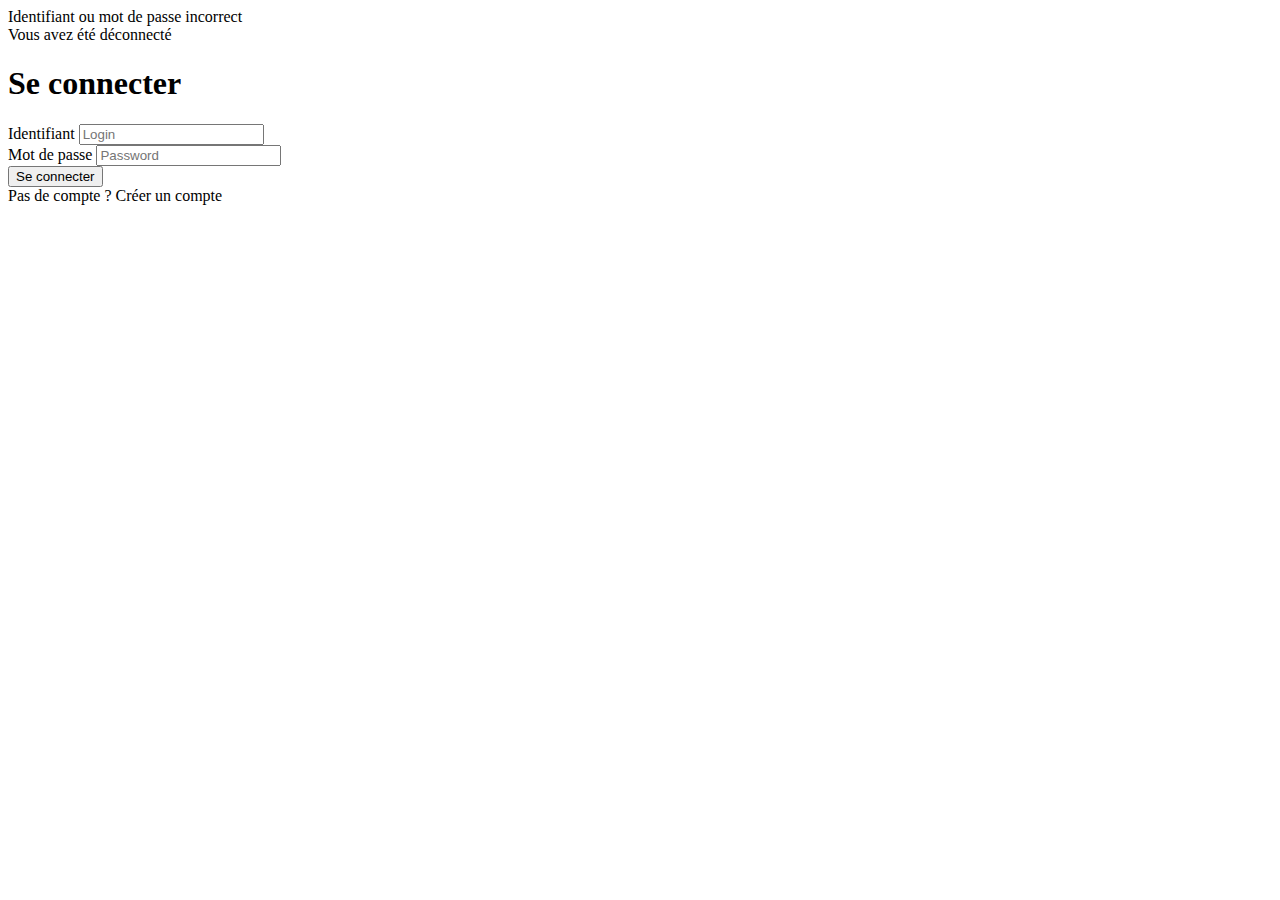
<file: src/main/resources/templates/login.html>
<!DOCTYPE html>
<html lang="en"
      xmlns:th="http://www.thymeleaf.org"
>
<head>
    <meta charset="UTF-8">
    <link th:href="@{/css/style.css}" rel="stylesheet"/>
    <title>Login</title>
</head>
<body>
<!--<nav th:fragment="header">
    <div>
        <a th:href="@{/}">Registration and Login System</a>
    </div>
</nav>-->
<header th:replace="~{fragments/header :: header}"></header>


<div class="wrapper">
    <section class="content-center">
        <div class="login-form">
            <div th:if="${param.error}">
                <div>Identifiant ou mot de passe incorrect</div>
            </div>
            <div th:if="${param.logout}">
                <div>Vous avez été déconnecté</div>
            </div>
            <div>
                <h1>Se connecter</h1>
            </div>
            <div>
                <form method="post" th:action="@{/login}" role="form">
                    <div>
                        <label>Identifiant
                            <input type="text" id="login" name="login" placeholder="Login"/>
                        </label>
                    </div>

                    <div>
                        <label>Mot de passe
                            <input type="password" id="password" name="password" placeholder="Password"/>
                        </label>
                    </div>

                    <div>
                        <input type="submit" value="Se connecter">
                    </div>
                </form>
            </div>
            <div class="login-form-item">
                Pas de compte ? <a th:href="@{/register}">Créer un compte</a>
            </div>
        </div>
    </section>
</div> <!-- /wrapper -->
</body>
</html>
</file>
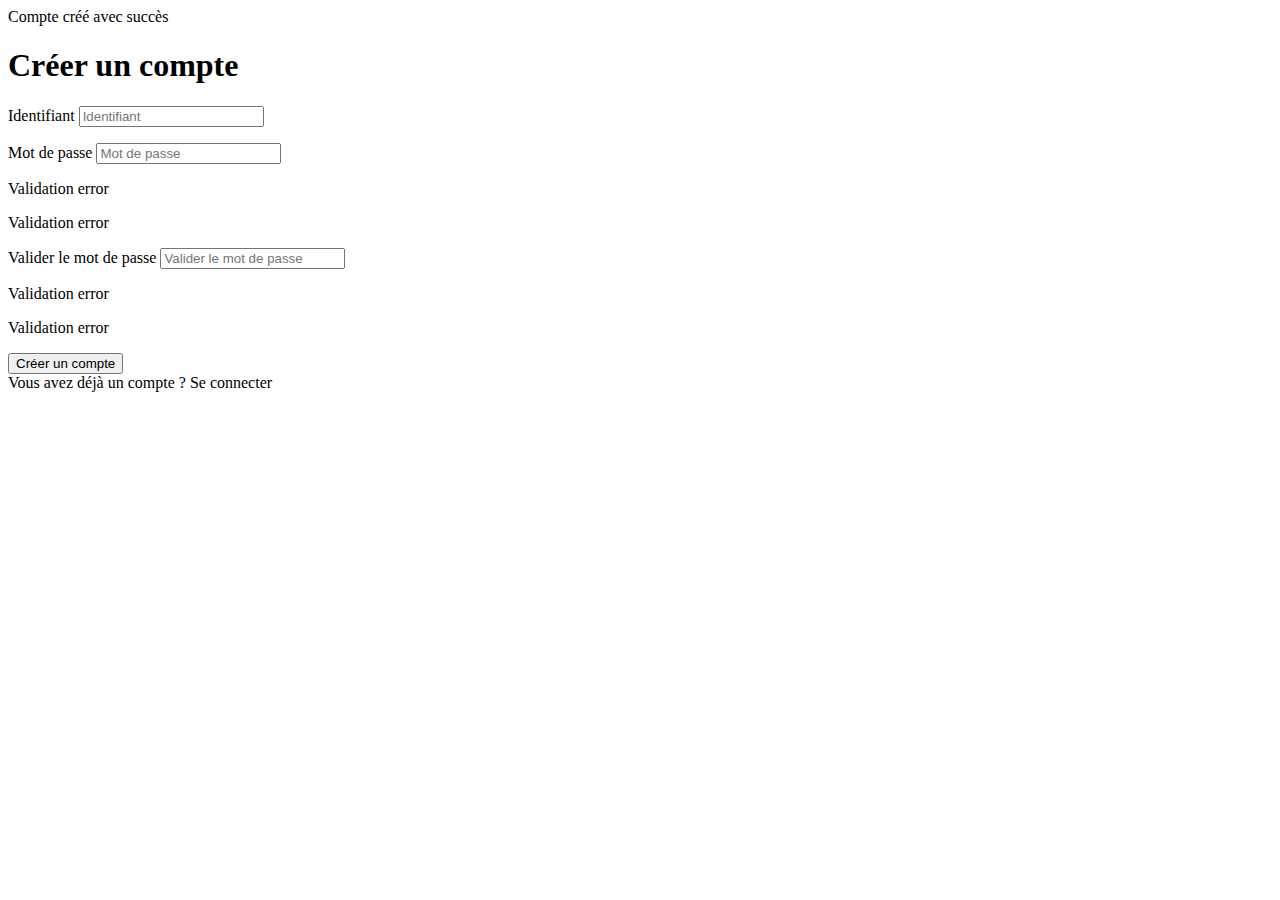
<file: src/main/resources/templates/register.html>
<!DOCTYPE html>
<html lang="en"
      xmlns:th="http://www.thymeleaf.org"
>
<head>
    <meta charset="UTF-8">
    <link th:href="@{/css/style.css}" rel="stylesheet"/>
    <title>Register</title>
</head>
<body>
<header th:replace="~{fragments/header :: header}"></header>


<div class="wrapper">
    <section class="content-center">
        <div class="login-form">
            <div th:if="${param.success}">
                <div>Compte créé avec succès</div>
            </div>
            <div>
                <h1>Créer un compte</h1>
            </div>
            <div>
                <form method="post" role="form" th:action="@{/register/save}" th:object="${userDto}">
                    <div>
                        <label>Identifiant
                            <input type="text" id="login" name="login" placeholder="Identifiant"/>
                        </label>
                        <p th:if="${#fields.hasErrors('login')}" th:errors="*{login}"></p>
                    </div>

                    <div>
                        <label>Mot de passe
                            <input type="password" id="password" name="password" placeholder="Mot de passe"/>
                        </label>
                        <p th:each="error : ${#fields.errors('password')}" th:text="${error}">Validation error</p>
                        <p th:each="error : ${#fields.errors('global')}" th:text="${error}">Validation error</p>

                    </div>
                    <div>
                        <label for="matchingPassword">Valider le mot de passe
                            <input type="password" id="matchingPassword" name="matchingPassword"
                                   placeholder="Valider le mot de passe" th:field="*{matchingPassword}"/>
                        </label>
                        <p th:each="error : ${#fields.errors('matchingPassword')}" th:text="${error}">Validation
                            error</p>
                        <p th:each="error : ${#fields.errors('global')}" th:text="${error}">Validation error</p>
                    </div>

                    <div>
                        <input type="submit" value="Créer un compte">
                    </div>
                </form>
            </div>
            <div class="login-form-item">
                Vous avez déjà un compte ? <a th:href="@{/login}">Se connecter</a>
            </div>
        </div>
    </section>
</div> <!-- /wrapper -->
</body>
</html>
</file>
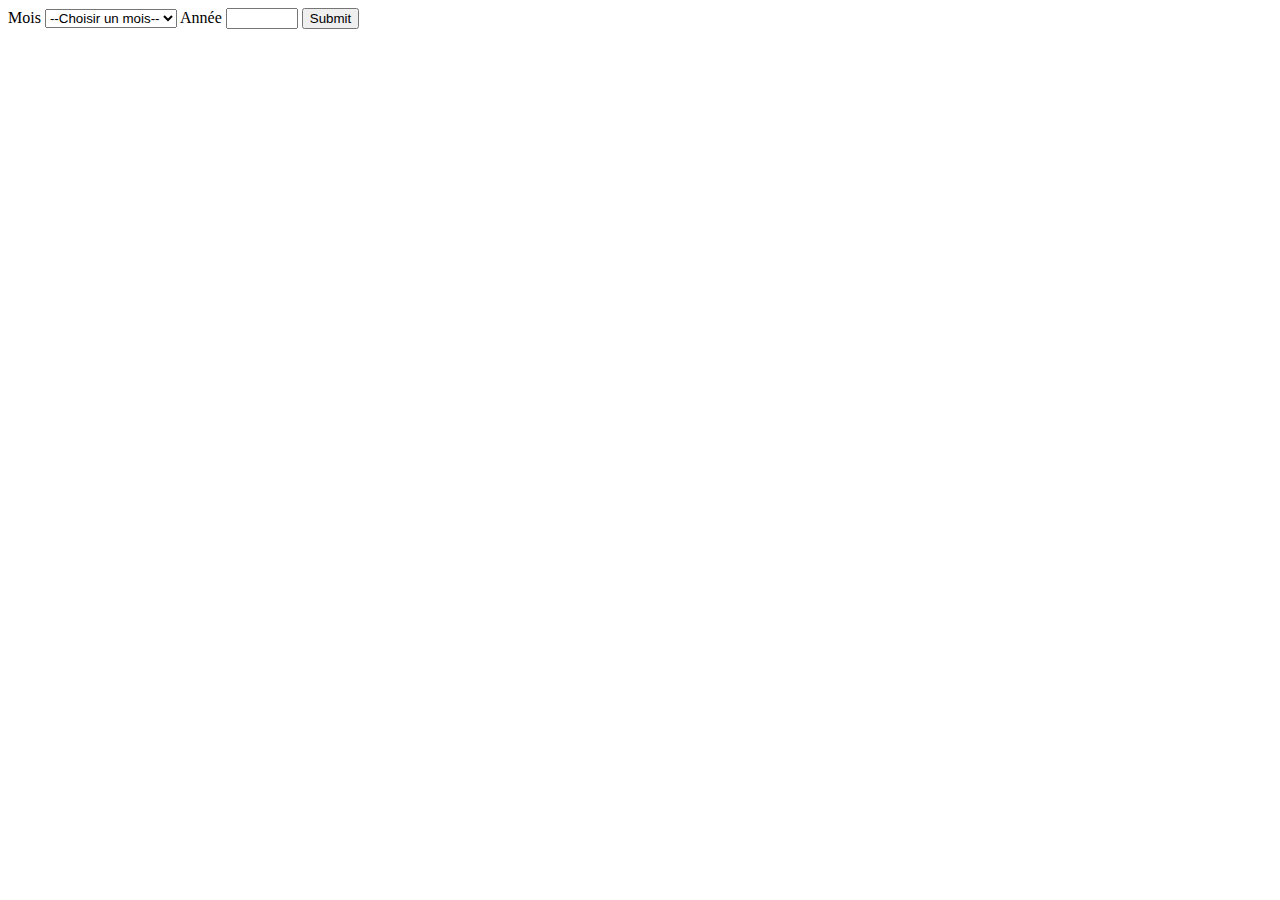
<file: src/main/resources/templates/charts/chart.html>
<!doctype html>
<html lang="fr">
<head>
    <meta charset="UTF-8">
    <meta name="viewport"
          content="width=device-width, user-scalable=no, initial-scale=1.0, maximum-scale=1.0, minimum-scale=1.0">
    <meta http-equiv="X-UA-Compatible" content="ie=edge">
    <script th:src="@{/js/Chart.min.js}"></script>
    <script th:src="@{/js/transactions-chart-pie.js}"></script>
    <link th:href="@{/css/style.css}" rel="stylesheet"/>
    <title>KeepMyMoney</title>
</head>

<body>
<header th:replace="~{fragments/header :: header}"></header>


<div class="wrapper">
    <div class="content-menu">
        <form method="post" th:action="@{graphs}">

            <label>Mois
                <select name="monthFilter">
                    <option th:value="null">--Choisir un mois--</option>
                    <option th:each="monthSelector, statIndex : ${monthsSelectorList}"
                            th:value="${statIndex.index + 1 }"
                            th:selected="${param.month != null} ? (${param.month[0] == (statIndex.index + 1).toString()} ? ${monthSelector})"
                            th:text="${monthSelector}">
                    </option>
                </select>
            </label>

            <label>Année
                <input type="number" name="yearFilter"
                       min="2020" max="2099"
                       step="1"
                       th:value="${param.year != null} ? ${param.year[0]} : ${defaultYear}"/>
            </label>
            <input type="submit">
        </form>
    </div>
    <section class="content-center-row">

        <div class="graph-container-pie">
            <div class="graph-item-pie-1">
                <canvas id="chartExpense"></canvas>
                <script th:inline="javascript" type="application/javascript">
                    createChartPie(/*[[${chartDataExpenseTransactions}]]*/[],
                        "chartExpense",
                        "Répartitions des dépenses par catégorie");
                </script>
                <h4 class="chart-total" th:text="'Total : ' + ${totalExpense}"></h4>
            </div>

            <div class="graph-item-pie-2">
                <canvas id="chartIncome"></canvas>
                <script th:inline="javascript" type="application/javascript">
                    createChartPie(/*[[${chartDataIncomeTransactions}]]*/[],
                        "chartIncome",
                        "Répartitions des revenus par catégorie");
                </script>
                <h4 class="chart-total" th:text="'Total : ' + ${totalIncome}"></h4>
            </div>

        </div>
    </section>
</div> <!-- /wrapper -->
</body>
</html>
</file>
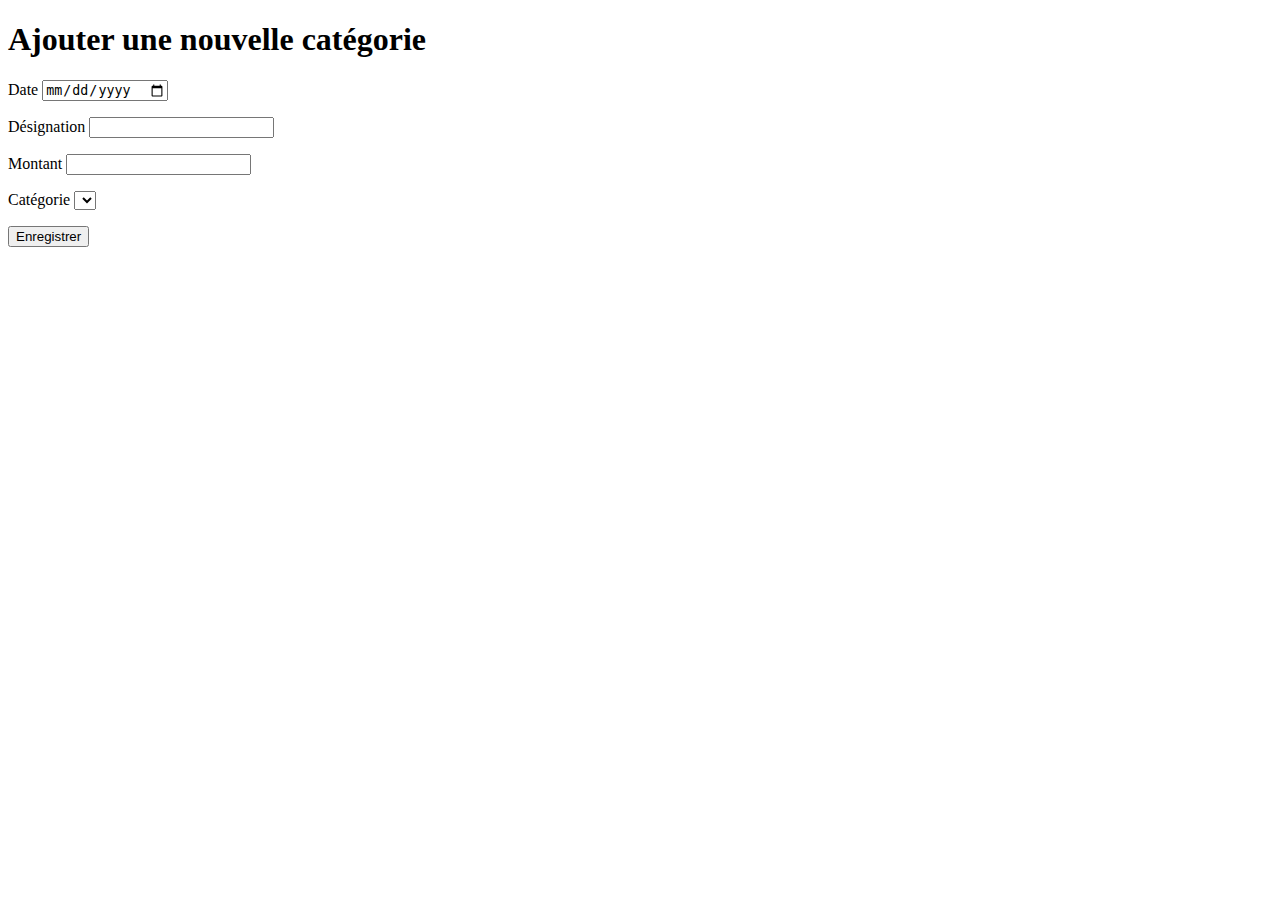
<file: src/main/resources/templates/fragments/transaction-fragment.html>
<!DOCTYPE html>
<html lang="fr" xmlns:th="http://www.thymeleaf.org">
<head>
  <meta charset="utf-8">
  <title></title>
  <link th:href="@{/css/style.css}" rel="stylesheet"/>

</head>
<body>

<h1>Ajouter une nouvelle catégorie</h1>


<div th:fragment="transactionForm" th:object="${transaction}">
  <h1 th:text="${transaction.id} == null ? 'Créer une nouvelle transaction' : 'Modifier la transaction : ' + *{label}"></h1>

  <div>
    <label> Date
      <input type="date" th:field="*{transactionDate}">
    </label>
    <p th:if="${#fields.hasErrors('transactionDate')}" th:errors="*{transactionDate}"></p>
  </div>

  <div>
    <label> Désignation
      <input type="text" th:field="*{label}">
    </label>
    <p th:if="${#fields.hasErrors('label')}" th:errors="*{label}"></p>
  </div>

  <div>
    <label> Montant
      <input type="number" step="0.01" th:field="*{amount}">
    </label>
    <p th:if="${#fields.hasErrors('amount')}" th:errors="*{amount}"></p>
  </div>

  <div>
    <label> Catégorie
      <select name="category">
        <option th:each="category : ${categoryList}"
                th:value="${category.id}"
                th:selected="*{category}"
                th:text="${category.label + ' - ' +
                 category.type.getDisplayValue() + ' - ' +
                  category.period.getDisplayValue()}">

        </option>
      </select>
    </label>
    <p th:if="${#fields.hasErrors('category')}" th:errors="*{category}"></p>
  </div>

  <input type="submit" value="Enregistrer">

</div>
</body>
</html>
</file>
